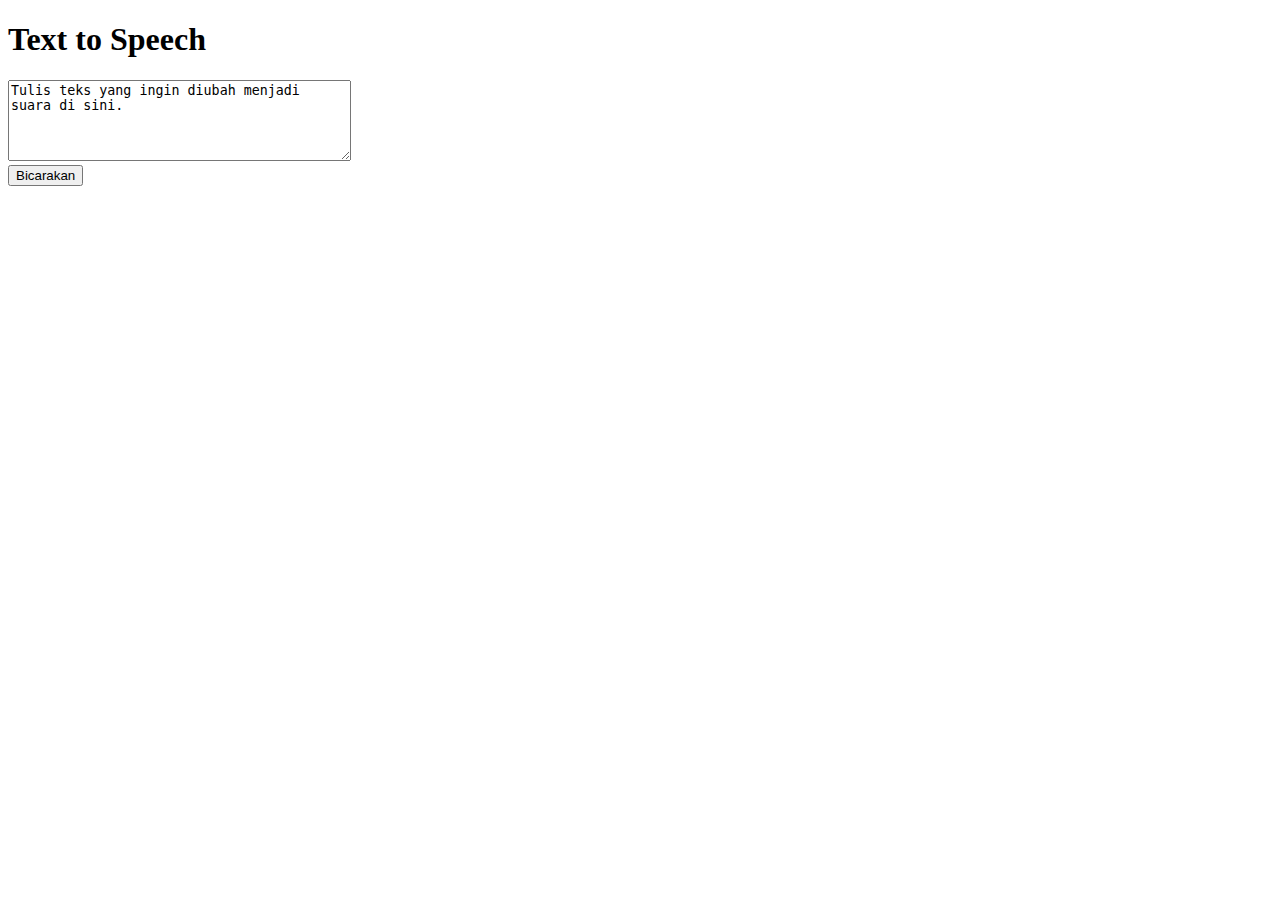
<file: fonts/speech.html>
<!DOCTYPE html>
<html>
  <head>
    <meta charset="UTF-8">
    <title>Text to Speech</title>
  </head>
  <body>
    <h1>Text to Speech</h1>
    <textarea id="text-to-speak" rows="5" cols="40">Tulis teks yang ingin diubah menjadi suara di sini.</textarea>
    <br>
    <button onclick="speak()">Bicarakan</button>

    <script>
      function speak() {
        const text = document.getElementById("text-to-speak").value;
        const utterance = new SpeechSynthesisUtterance(text);
        window.speechSynthesis.speak(utterance);
      }
    </script>
  </body>
</html>
</file>
